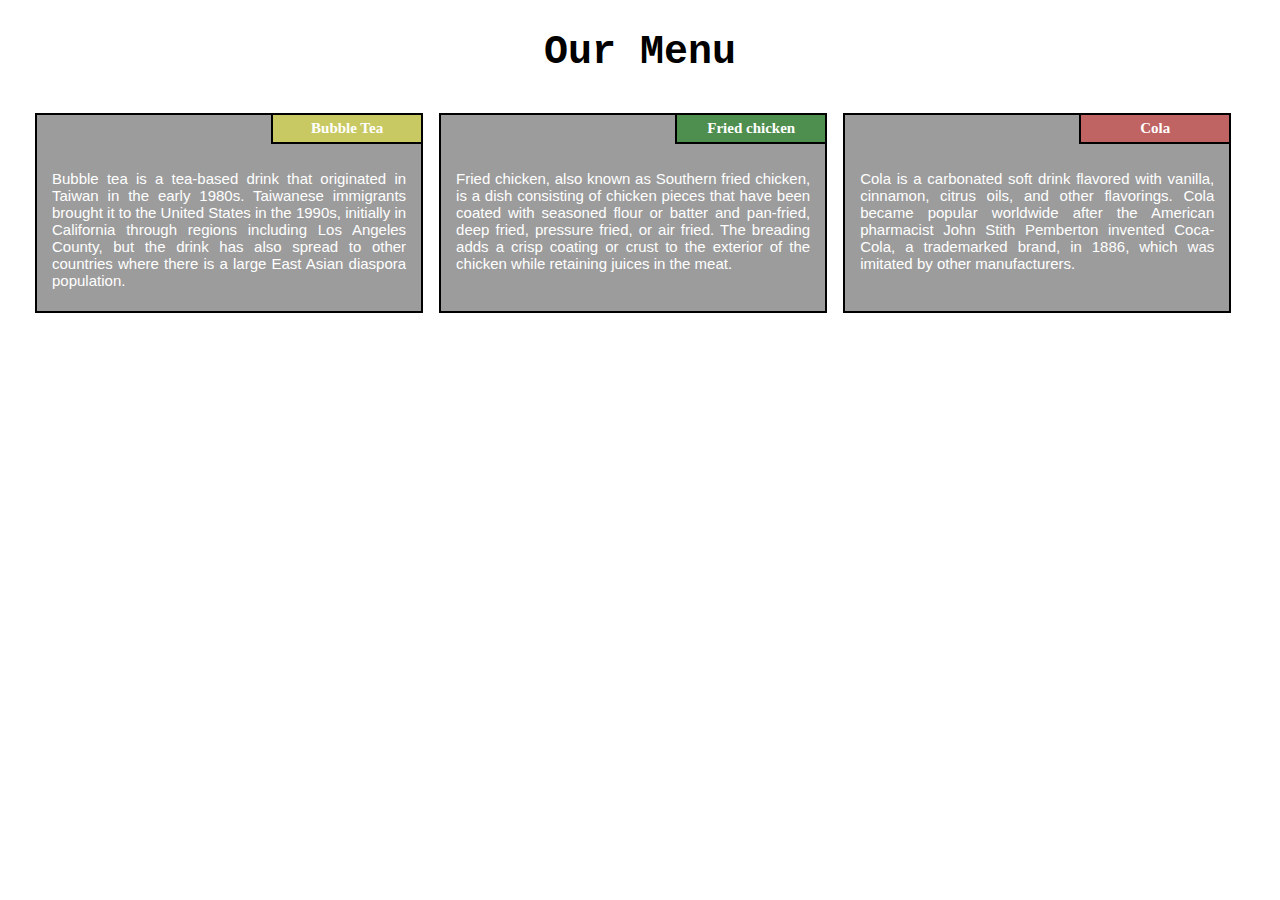
<file: Module 2 Coding Assignment/index.html>
<!DOCTYPE html>
<html lang="en">
<head>
    <meta charset="UTF-8">
    <meta name="viewport" content="width=device-width, initial-scale=1.0">
    <title>Menu</title>
    <link rel="stylesheet" href="./Css/style.css">
</head>
<body>
    <div class="menu">
        <h1>Our Menu</h1>
        <div class="bt">
            <p class="title_one">Bubble Tea</p>
            <p class="description">Bubble tea is a tea-based drink that originated in Taiwan in the early 1980s. Taiwanese immigrants brought it to the United States in the 1990s, initially in California through regions including Los Angeles County, but the drink has also spread to other countries where there is a large East Asian diaspora population.</p>
        </div>
         <div class="fc">
            <p class="title_two">Fried chicken</p>
            <p class="description">Fried chicken, also known as Southern fried chicken, is a dish consisting of chicken pieces that have been coated with seasoned flour or batter and pan-fried, deep fried, pressure fried, or air fried. The breading adds a crisp coating or crust to the exterior of the chicken while retaining juices in the meat.</p>
        </div>
        <div class="cola">
            <p class="title_three">Cola</p>
            <p class="description">Cola is a carbonated soft drink flavored with vanilla, cinnamon, citrus oils, and other flavorings. Cola became popular worldwide after the American pharmacist John Stith Pemberton invented Coca-Cola, a trademarked brand, in 1886, which was imitated by other manufacturers.</p>
        </div>
    </div>
</body>
</html>
</file>
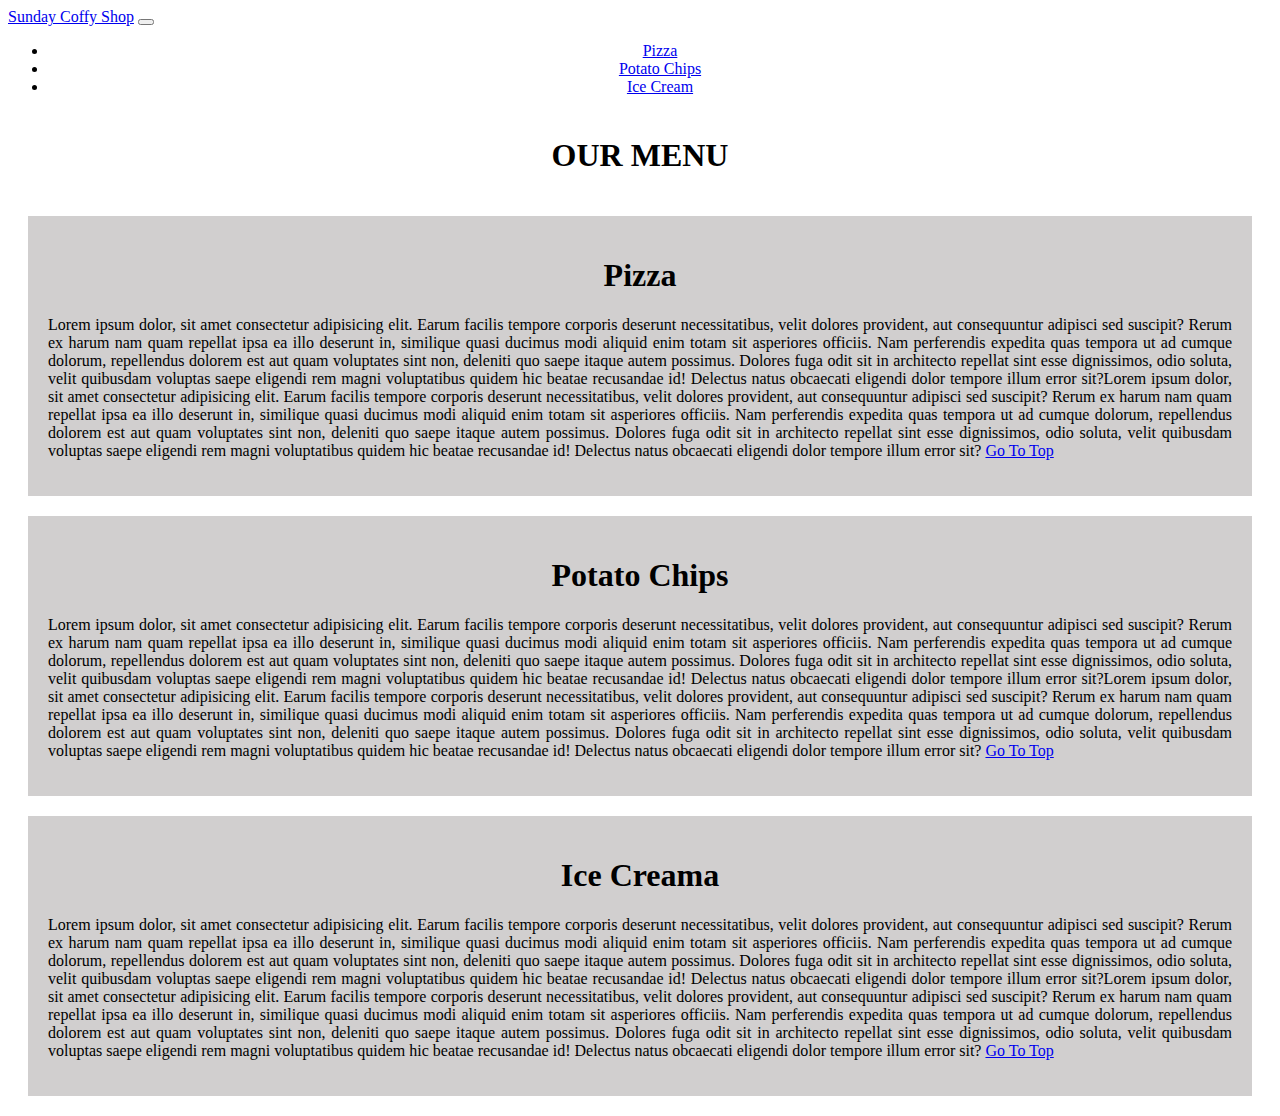
<file: Module 3 Coding Assignment/index.html>
<!DOCTYPE html>
<html lang="en">
<head>
    <meta charset="UTF-8">
    <meta name="viewport" content="width=device-width, initial-scale=1.0">
    <title>Sunday Coffy Shop</title>
    <link rel="stylesheet" href="./Css/style.css">
    <link href="https://cdn.jsdelivr.net/npm/bootstrap@5.3.1/dist/css/bootstrap.min.css" rel="stylesheet" integrity="sha384-4bw+/aepP/YC94hEpVNVgiZdgIC5+VKNBQNGCHeKRQN+PtmoHDEXuppvnDJzQIu9" crossorigin="anonymous">
</head>
<body>

  <nav class="navbar navbar-expand-lg bg-body-tertiary top">
    <div class="container-fluid">
      <a class="navbar-brand nav-padding " href="#">Sunday Coffy Shop</a>
          <button class="navbar-toggler " type="button" data-bs-toggle="collapse" data-bs-target="#navbarSupportedContent" aria-controls="navbarSupportedContent" aria-expanded="false" aria-label="Toggle navigation">
          <span class="navbar-toggler-icon"></span>
          </button>
        
          <div class="collapse navbar-collapse " id="navbarSupportedContent" >
            <ul class="navbar-nav  mb-3 mb-lg-0 d-lg-none">
              <li class="nav-item">
                  <a class="nav-link active" aria-current="page" href="#pizza">Pizza</a>
              </li>
              <li class="nav-item">
                   <a class="nav-link active" aria-current="page" href="#potato">Potato Chips</a>
              </li>
              <li class="nav-item">
                  <a class="nav-link active " aria-current="page" href="#icecream">Ice Cream </a>
              </li>
            </ul> 
        </div>

    </div>
  </nav>
<h1 class="our-menu">OUR MENU</h1>
<div>
  <div id="pizza">
      <h1>Pizza</h1>
        <p>Lorem ipsum dolor, sit amet consectetur adipisicing elit. Earum facilis tempore corporis deserunt necessitatibus, velit dolores provident, aut consequuntur adipisci sed suscipit? Rerum ex harum nam quam repellat ipsa ea illo deserunt in, similique quasi ducimus modi aliquid enim totam sit asperiores officiis. Nam perferendis expedita quas tempora ut ad cumque dolorum, repellendus dolorem est aut quam voluptates sint non, deleniti quo saepe itaque autem possimus. Dolores fuga odit sit in architecto repellat sint esse dignissimos, odio soluta, velit quibusdam voluptas saepe eligendi rem magni voluptatibus quidem hic beatae recusandae id! Delectus natus obcaecati eligendi dolor tempore illum error sit?Lorem ipsum dolor, sit amet consectetur adipisicing elit. Earum facilis tempore corporis deserunt necessitatibus, velit dolores provident, aut consequuntur adipisci sed suscipit? Rerum ex harum nam quam repellat ipsa ea illo deserunt in, similique quasi ducimus modi aliquid enim totam sit asperiores officiis. Nam perferendis expedita quas tempora ut ad cumque dolorum, repellendus dolorem est aut quam voluptates sint non, deleniti quo saepe itaque autem possimus. Dolores fuga odit sit in architecto repellat sint esse dignissimos, odio soluta, velit quibusdam voluptas saepe eligendi rem magni voluptatibus quidem hic beatae recusandae id! Delectus natus obcaecati eligendi dolor tempore illum error sit?
        <a href="#top">Go To Top</a></p>
  </div>
  <div id="potato">
        <h1>Potato Chips</h1>
        <p>Lorem ipsum dolor, sit amet consectetur adipisicing elit. Earum facilis tempore corporis deserunt necessitatibus, velit dolores provident, aut consequuntur adipisci sed suscipit? Rerum ex harum nam quam repellat ipsa ea illo deserunt in, similique quasi ducimus modi aliquid enim totam sit asperiores officiis. Nam perferendis expedita quas tempora ut ad cumque dolorum, repellendus dolorem est aut quam voluptates sint non, deleniti quo saepe itaque autem possimus. Dolores fuga odit sit in architecto repellat sint esse dignissimos, odio soluta, velit quibusdam voluptas saepe eligendi rem magni voluptatibus quidem hic beatae recusandae id! Delectus natus obcaecati eligendi dolor tempore illum error sit?Lorem ipsum dolor, sit amet consectetur adipisicing elit. Earum facilis tempore corporis deserunt necessitatibus, velit dolores provident, aut consequuntur adipisci sed suscipit? Rerum ex harum nam quam repellat ipsa ea illo deserunt in, similique quasi ducimus modi aliquid enim totam sit asperiores officiis. Nam perferendis expedita quas tempora ut ad cumque dolorum, repellendus dolorem est aut quam voluptates sint non, deleniti quo saepe itaque autem possimus. Dolores fuga odit sit in architecto repellat sint esse dignissimos, odio soluta, velit quibusdam voluptas saepe eligendi rem magni voluptatibus quidem hic beatae recusandae id! Delectus natus obcaecati eligendi dolor tempore illum error sit?
       <a href="#top">Go To Top</a></p>
  </div>
  <div id="icecream">
        <h1>Ice Creama</h1>
        <p>Lorem ipsum dolor, sit amet consectetur adipisicing elit. Earum facilis tempore corporis deserunt necessitatibus, velit dolores provident, aut consequuntur adipisci sed suscipit? Rerum ex harum nam quam repellat ipsa ea illo deserunt in, similique quasi ducimus modi aliquid enim totam sit asperiores officiis. Nam perferendis expedita quas tempora ut ad cumque dolorum, repellendus dolorem est aut quam voluptates sint non, deleniti quo saepe itaque autem possimus. Dolores fuga odit sit in architecto repellat sint esse dignissimos, odio soluta, velit quibusdam voluptas saepe eligendi rem magni voluptatibus quidem hic beatae recusandae id! Delectus natus obcaecati eligendi dolor tempore illum error sit?Lorem ipsum dolor, sit amet consectetur adipisicing elit. Earum facilis tempore corporis deserunt necessitatibus, velit dolores provident, aut consequuntur adipisci sed suscipit? Rerum ex harum nam quam repellat ipsa ea illo deserunt in, similique quasi ducimus modi aliquid enim totam sit asperiores officiis. Nam perferendis expedita quas tempora ut ad cumque dolorum, repellendus dolorem est aut quam voluptates sint non, deleniti quo saepe itaque autem possimus. Dolores fuga odit sit in architecto repellat sint esse dignissimos, odio soluta, velit quibusdam voluptas saepe eligendi rem magni voluptatibus quidem hic beatae recusandae id! Delectus natus obcaecati eligendi dolor tempore illum error sit?
        <a href="#top">Go To Top</a> </p>
  </div>
</div>

<script src="https://cdn.jsdelivr.net/npm/bootstrap@5.3.1/dist/js/bootstrap.min.js" integrity="sha384-Rx+T1VzGupg4BHQYs2gCW9It+akI2MM/mndMCy36UVfodzcJcF0GGLxZIzObiEfa" crossorigin="anonymous"></script>
</body>
</html>
</file>
<file: Module 2 Coding Assignment/Css/style.css>
/* For Window */
@media (min-width: 992px) {

*{
    margin: 0;
    padding: 0;
    position: relative;
    box-sizing: border-box;
}


.menu{
    /* border: 1px solid black; */
    /* width: 100%; */
    /* margin: 10px auto; */   
    /* height: 100%; */
}

h1{
    text-align: center;
    font-family: 'Courier New', Courier, monospace;
    font-size: 40px;
    padding: 30px;
}

.bt, .fc, .cola{
    
    float: left;
    border: 2px solid black;
    margin: 8px 8px;
    padding: 5px;
    width: 30.32%;
    height: 200px;
    background-color: rgba(128, 128, 128, 0.782);
    color: white;

}

.bt{
    margin-left: 35px;
}

.title_one, .title_two, .title_three{
    font-family: Tahoma;
    font-size: 15px;
    font-weight: bold;
    border-left: 2px solid black;
    border-bottom: 2px solid black;
    position: absolute;
    right: 0;
    top: 0;
    padding: 5px;
    width: 150px;
    text-align: center;
}

.title_one{
    background-color: rgba(250, 250, 35, 0.474);
}

.title_two{
    background-color: rgba(0, 128, 0, 0.503);
}

.title_three{
    background-color: rgba(255, 0, 0, 0.366);
}

.description{
    top: 40px;
    padding: 10px 10px;
    text-align: justify;
    font-family: sans-serif;
    font-size: 15px;
}

}

/* For Tablet */
@media (min-width: 768px) and (max-width: 991px) {

*{
    margin: 0;
    padding: 0;
    position: relative;
    box-sizing: border-box;
}
  
h1{
    text-align: center;
    font-family: 'Courier New', Courier, monospace;
    font-size: 40px;
    padding: 30px;
}

.bt, .fc{
    float: left;
    border: 2px solid black;
    margin: 20px 10px;
    padding: 5px;
    width: 47.30%;
    height: 200px;
    background-color: rgba(128, 128, 128, 0.782);
    color: white;

}

.cola{
    clear: left;
    border: 2px solid black;
    margin-top: 8px;
    padding: 5px;
    width: 96.70%;
    height: 150px;
    background-color: rgba(128, 128, 128, 0.782);
    color: white;
}

.bt, .cola{
    margin-left: 10px;
}

.title_one, .title_two, .title_three{
    font-family: Tahoma;
    font-size: 15px;
    font-weight: bold;
    border-left: 2px solid black;
    border-bottom: 2px solid black;
    position: absolute;
    right: 0;
    top: 0;
    padding: 5px;
    width: 150px;
    text-align: center;
}

.title_one{
    background-color: rgba(250, 250, 35, 0.474);
}

.title_two{
    background-color: rgba(0, 128, 0, 0.503);
}

.title_three{
    background-color: rgba(255, 0, 0, 0.366);
}

.description{
    top: 40px;
    padding: 10px 10px;
    text-align: justify;
    font-family: sans-serif;
    font-size: 15px;
}

}

/* For Mobile Phone */
@media (max-width: 767px) {

    *{
        margin: 0;
        padding: 0;
        position: relative;
        box-sizing: border-box;
    }

    /* .menu{
        margin: 100px;
    }
       */
    h1{
        text-align: center;
        font-family: 'Courier New', Courier, monospace;
        font-size: 40px;
        padding: 30px;
    }
    
    .bt, .fc, .cola{
        border: 2px solid black;
        margin: 30px;
        padding: 5px;
        width: 90%;
        height: 250px;
        background-color: rgba(128, 128, 128, 0.782);
        color: white;
    
    }
    
    .title_one, .title_two, .title_three{
        font-family: Tahoma;
        font-size: 20px;
        font-weight: bold;
        border-left: 2px solid black;
        border-bottom: 2px solid black;
        position: absolute;
        right: 0;
        top: 0;
        padding: 5px;
        width: 150px;
        text-align: center;
    }
    
    .title_one{
        background-color: rgba(250, 250, 35, 0.474);
    }
    
    .title_two{
        background-color: rgba(0, 128, 0, 0.503);
    }
    
    .title_three{
        background-color: rgba(255, 0, 0, 0.366);
    }
    
    .description{
        top: 40px;
        padding: 10px 10px;
        text-align: justify;
        font-family: sans-serif;
        font-size: 19px;
    }
    
    }
</file>
<file: Module 3 Coding Assignment/Css/style.css>
#pizza, #potato, #icecream{
    padding: 20px;
    margin: 20px;
    background-color: rgba(65, 57, 57, 0.244);
    text-align: justify;
}

h1{
    text-align: center;
}

.our-menu{
    padding:20px;
}

.padding{
    padding-left: 10px;
    font-size: 30px;
    text-decoration: none;
    font-family: 'Times New Roman', Times, serif;
    color: black;
    font-size: 40px;
    padding: 10px;
    margin: 10px;

}

.nav-item{
    text-align: center;
}

.nav-item:hover{
    background-color: rgba(102, 83, 83, 0.702);

}
</file>
